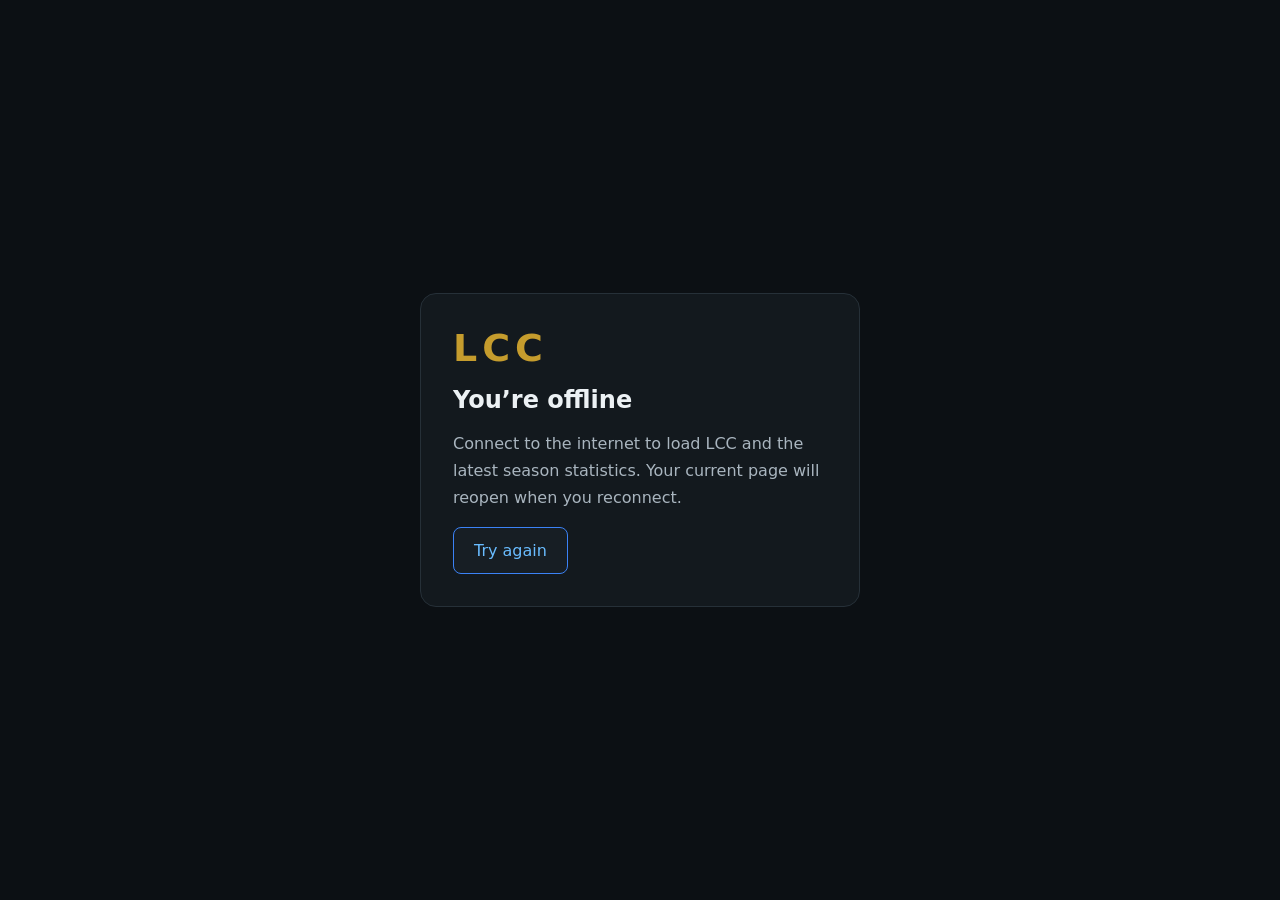
<file: docs/offline.html>
<!doctype html>
<html lang="en"><head><meta charset="utf-8"><meta name="viewport" content="width=device-width,initial-scale=1,viewport-fit=cover"><meta name="theme-color" content="#0c1014"><title>LCC · Offline</title>
<style>*{box-sizing:border-box}body{margin:0;min-height:100vh;min-height:100dvh;display:grid;place-items:center;padding:24px;background:#0c1014;color:#ecf1f4;font:16px system-ui,sans-serif}main{max-width:440px;padding:32px;background:#13191e;border:1px solid #263038;border-radius:16px}.brand{color:#c59c2d;letter-spacing:5px;font-size:38px;font-weight:800}h1{font-size:24px}p{color:#a9b5bf;line-height:1.7}button{border:1px solid #3b82f6;background:#171e24;color:#69bcff;padding:13px 20px;border-radius:8px;font:inherit;cursor:pointer}button:focus-visible{outline:2px solid #22d3ee;outline-offset:4px}</style></head>
<body><main><div class="brand">LCC</div><h1 id="title">You’re offline</h1><p id="message">Connect to the internet to load LCC and the latest season statistics. Your current page will reopen when you reconnect.</p><button type="button" id="retry">Try again</button></main><script>
try{if(localStorage.getItem('lcc-language')==='ko'){document.documentElement.lang='ko';document.title='LCC · 오프라인';document.getElementById('title').textContent='인터넷 연결이 필요해요';document.getElementById('message').textContent='LCC와 최신 시즌 기록을 불러오려면 인터넷에 연결해 주세요. 다시 연결되면 보던 페이지를 엽니다.';document.getElementById('retry').textContent='다시 시도';}}catch{}
document.getElementById('retry').addEventListener('click',()=>location.reload());addEventListener('online',()=>location.reload(),{once:true});
</script></body></html>
</file>
